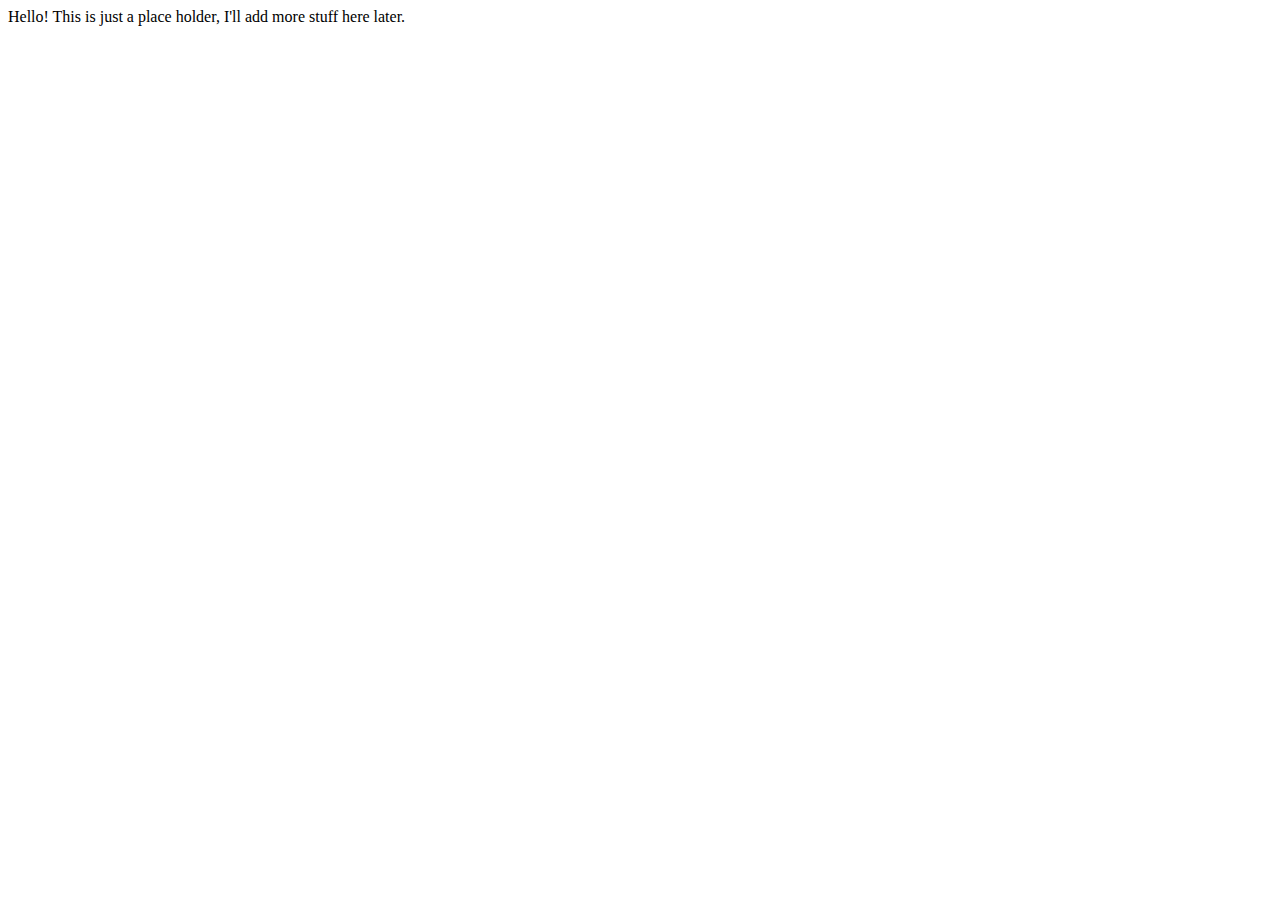
<file: index.html>
<!DOCTYPE html>
<html lang="en" dir="ltr">
  <head>
    <meta charset="utf-8">
    <title>BlockyPenguin's GitHub!</title>
  </head>
  <body>
    Hello! This is just a place holder, I'll add more stuff here later.
  </body>
</html>
</file>
